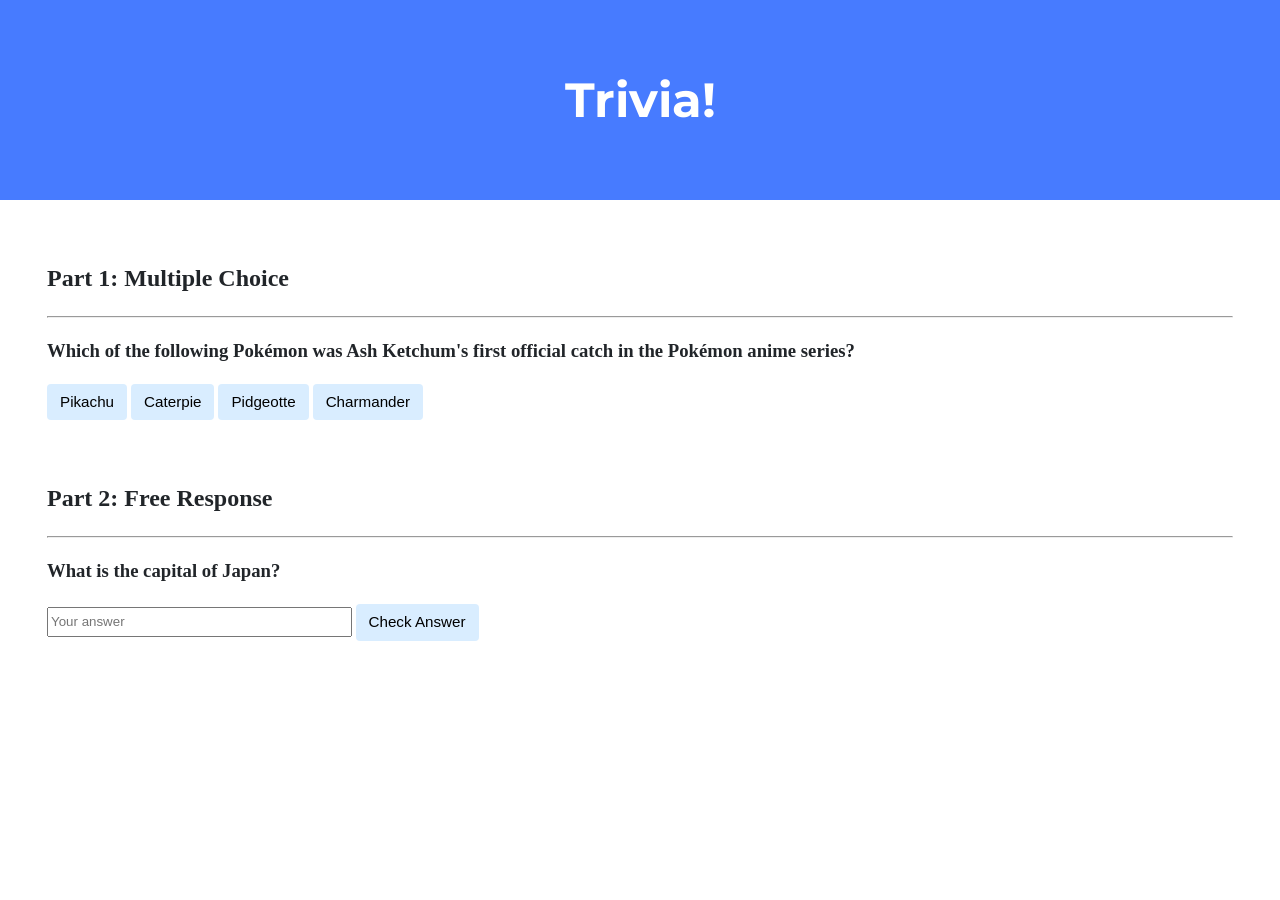
<file: Week-8/Trivia/index.html>
<!DOCTYPE html>

<html lang="en">
    <head>
        <link href="https://fonts.googleapis.com/css2?family=Montserrat:wght@500&display=swap" rel="stylesheet">
        <link href="styles.css" rel="stylesheet">
        <title>Trivia!</title>
        <script>
            document.addEventListener("DOMContentLoaded", function()
            {
                // multiple choice
                let correct = document.querySelector(".correct")
                let incorrect = document.querySelectorAll(".incorrect")
                correct.addEventListener("click", function()
                {
                    correct.style.backgroundColor="green";
                    document.querySelector("#mc-result").innerHTML="Correct";
                });

                for (let i =0; i < incorrect.length; i++)
                {
                    incorrect[i].addEventListener("click", function()
                    {
                        incorrect[i].style.backgroundColor="red";
                        document.querySelector("#mc-result").innerHTML="Incorrect";
                    });
                }

                // free response
                document.querySelector("#check").addEventListener("click", function ()
                {

                    let input = document.querySelector("#answer");

                    if (input.value.trim().toLowerCase() === "tokyo")
                    {
                        input.style.backgroundColor = "lightgreen";
                        document.querySelector("#fr-result").innerHTML = "Correct!";
                    }
                    else
                    {
                        input.style.backgroundColor = "salmon";
                        document.querySelector("#fr-result").innerHTML = "Incorrect";
                    }
                });
            });
        </script>
    </head>
    <body>
        <div class="header">
            <h1>Trivia!</h1>
        </div>

        <div class="container">
            <div class="section">
                <h2>Part 1: Multiple Choice </h2>
                <hr>
                <!-- Multiple Choice Question -->
                 <h3>
                    Which of the following Pokémon was Ash Ketchum's first official catch in the Pokémon anime series?
                 </h3>
                 <button class="incorrect">Pikachu</button>
                 <button class="correct">Caterpie</button>
                 <button class="incorrect">Pidgeotte</button>
                 <button class="incorrect">Charmander</button>
                 <p id="mc-result"></p>
            </div>

            <div class="section">
                <h2>Part 2: Free Response</h2>
                <hr>
                <!-- Free Response Question -->
                 <h3>
                    What is the capital of Japan?
                 </h3>
                 <input type="text" id="answer" placeholder="Your answer" autocomplete="off">
                 <button id="check">Check Answer</button>
                 <p id="fr-result"></p>
            </div>
        </div>
    </body>
</html>
</file>
<file: Week-8/Trivia/styles.css>
body {
    background-color: #fff;
    color: #212529;
    font-size: 1rem;
    font-weight: 400;
    line-height: 1.5;
    margin: 0;
    text-align: left;
}

.container {
    margin-left: auto;
    margin-right: auto;
    padding-left: 15px;
    padding-right: 15px;
}

.header {
    background-color: #477bff;
    color: #fff;
    margin-bottom: 2rem;
    padding: 2rem 1rem;
    text-align: center;
}

.section {
    padding: 0.5rem 2rem 1rem 2rem;
}

.section:hover {
    background-color: #f5f5f5;
    transition: color 2s ease-in-out, background-color 0.15s ease-in-out;
}

h1 {
    font-family: 'Montserrat', sans-serif;
    font-size: 48px;
}

button, input[type="submit"] {
    background-color: #d9edff;
    border: 1px solid transparent;
    border-radius: 0.25rem;
    font-size: 0.95rem;
    font-weight: 400;
    line-height: 1.5;
    padding: 0.375rem 0.75rem;
    text-align: center;
    transition: color 0.15s ease-in-out, background-color 0.15s ease-in-out, border-color 0.15s ease-in-out, box-shadow 0.15s ease-in-out;
    vertical-align: middle;
}


input[type="text"] {
    line-height: 1.8;
    width: 25%;
}

input[type="text"]:hover {
    background-color: #f5f5f5;
    transition: color 2s ease-in-out, background-color 0.15s ease-in-out;
}
</file>
